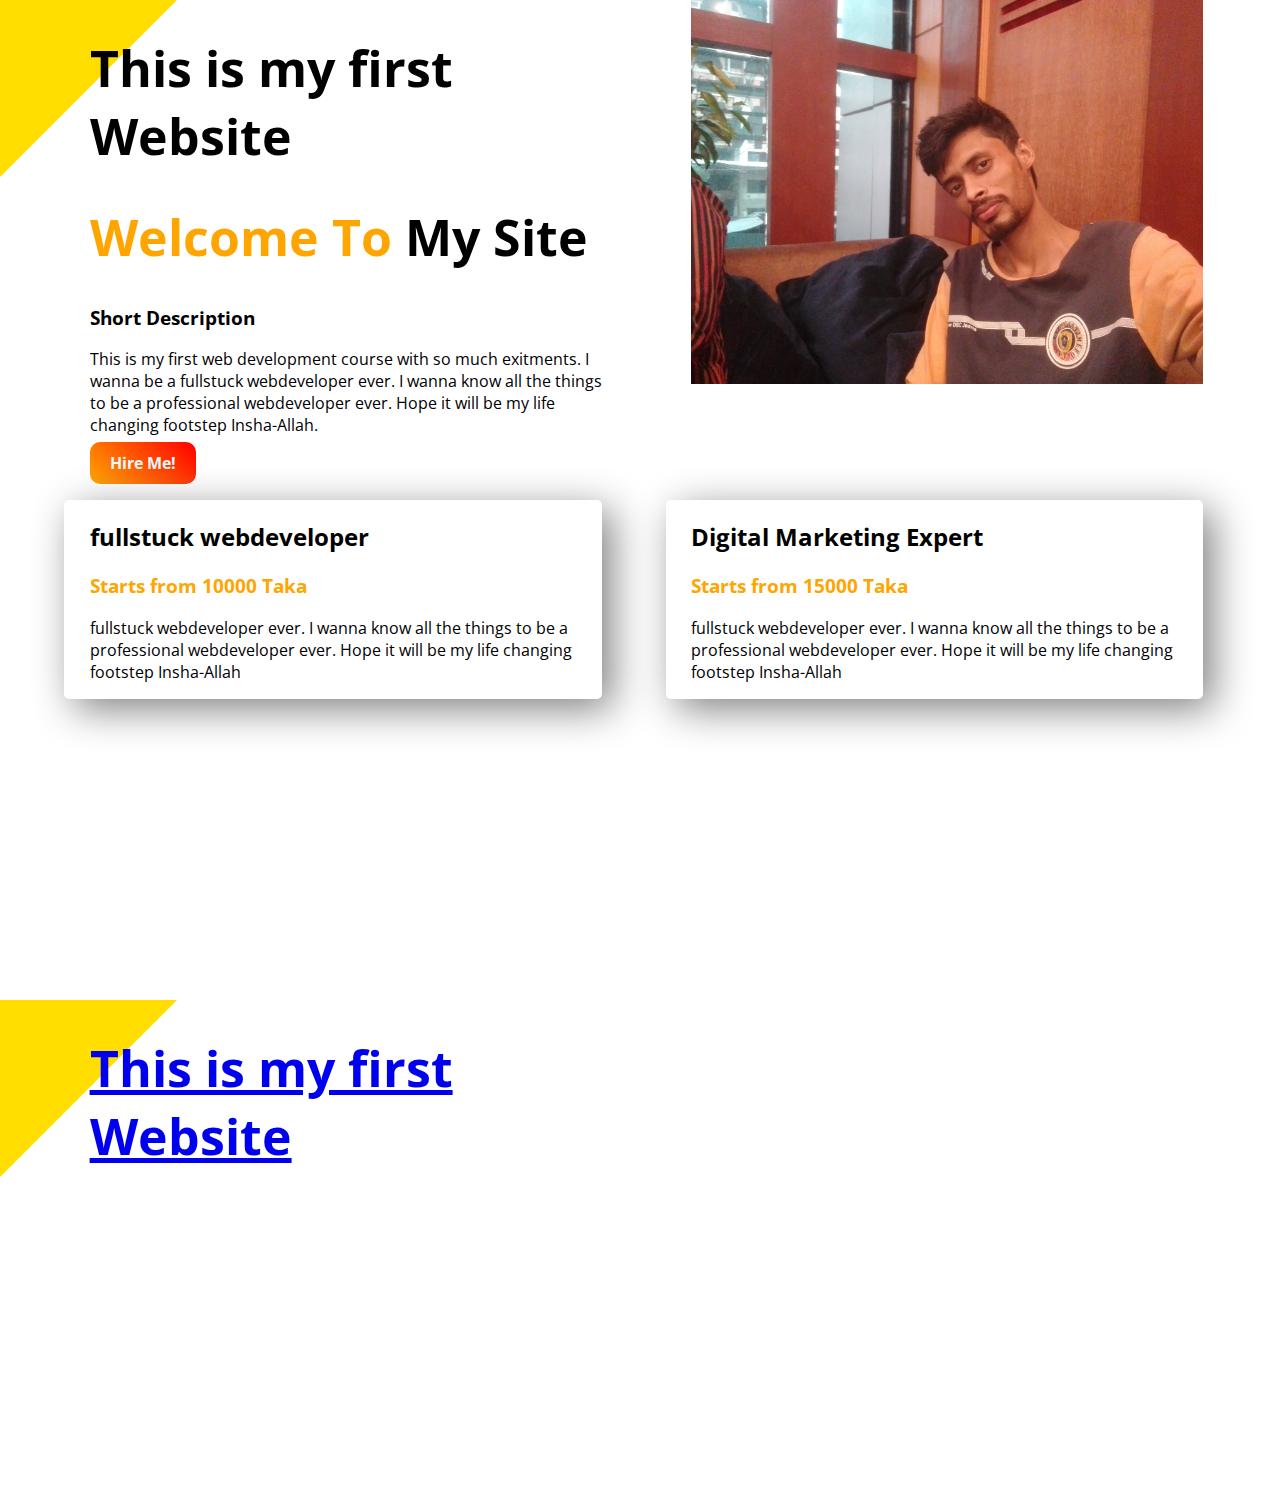
<file: index.html>
<!DOCTYPE html>
<html lang="en">
<head>
    <meta charset="UTF-8">
    <meta http-equiv="X-UA-Compatible" content="IE=edge">
    <meta name="viewport" content="width=device-width, initial-scale=1.0">
    <title>My First Website</title>
    <link href="https://fonts.googleapis.com/css2?family=Open+Sans:wght@400&display=swap" rel="stylesheet">
    <link rel="stylesheet" href="style.css">
</head>
<body>
<section class="top-banner">
    <div class="half-width">
        <h1>This is my first Website</h1>
        <h1><span class="orange-highlight">Welcome To</span> My Site</h1>
        <h3>Short Description</h3>
        <p>This is my first web development course with so much exitments. I wanna be a fullstuck webdeveloper ever. I wanna know all the things to be a professional webdeveloper ever. Hope it will be my life changing footstep Insha-Allah.</p>
        <a class="link-button" target="_blank" href="https://www.robin.yshell.tech">Hire Me!</a>
    </div>
    <div class="half-width">
        <img src="images/img1.jpg" alt="">
    </div>
</section>
<section class="box">
    <div class="half-width box-shadow">
        <h2>fullstuck webdeveloper</h2>
        <h3 class="orange-highlight">Starts from 10000 Taka</h3>
        <p>fullstuck webdeveloper ever. I wanna know all the things to be a professional webdeveloper ever. Hope it will be my life changing footstep Insha-Allah</p>
    </div>
    <div class="half-width box-shadow">
        <h2>Digital Marketing Expert</h2>
        <h3 class="orange-highlight">Starts from 15000 Taka</h3>
        <p>fullstuck webdeveloper ever. I wanna know all the things to be a professional webdeveloper ever. Hope it will be my life changing footstep Insha-Allah</p>
    </div>
</section>
<section class="top-banner">
    <div class="half-width">
        <h1> <a href="audio-video.html">This is my first Website</a></h1>
    </div>
</section>
</body>
</html>
</file>
<file: style.css>
body {
    margin: 0px;
    font-family: 'Open Sans', sans-serif;
}
h1 {
    font-size: 50px;
}
.orange-highlight {
    color: orange;
}
.half-width {
    width: 40%;
    float: left;
    margin-left: 5%;
    padding-left: 2%;
}
.half-width img{
    width: 100%;
}
.top-banner{
    background-image: url("images/background.png");
    background-repeat: no-repeat;
}
section{
    height: 500px;
}
.link-button{
    text-decoration: none;
    background-image: linear-gradient(45deg, orange, red);
    padding: 10px 20px;
    border-radius: 10px;
    color: aliceblue;
    font-weight: 700;
}
.box-shadow{
    box-shadow: 10px 10px 40px gray;
    border-radius: 5px;

}
</file>
